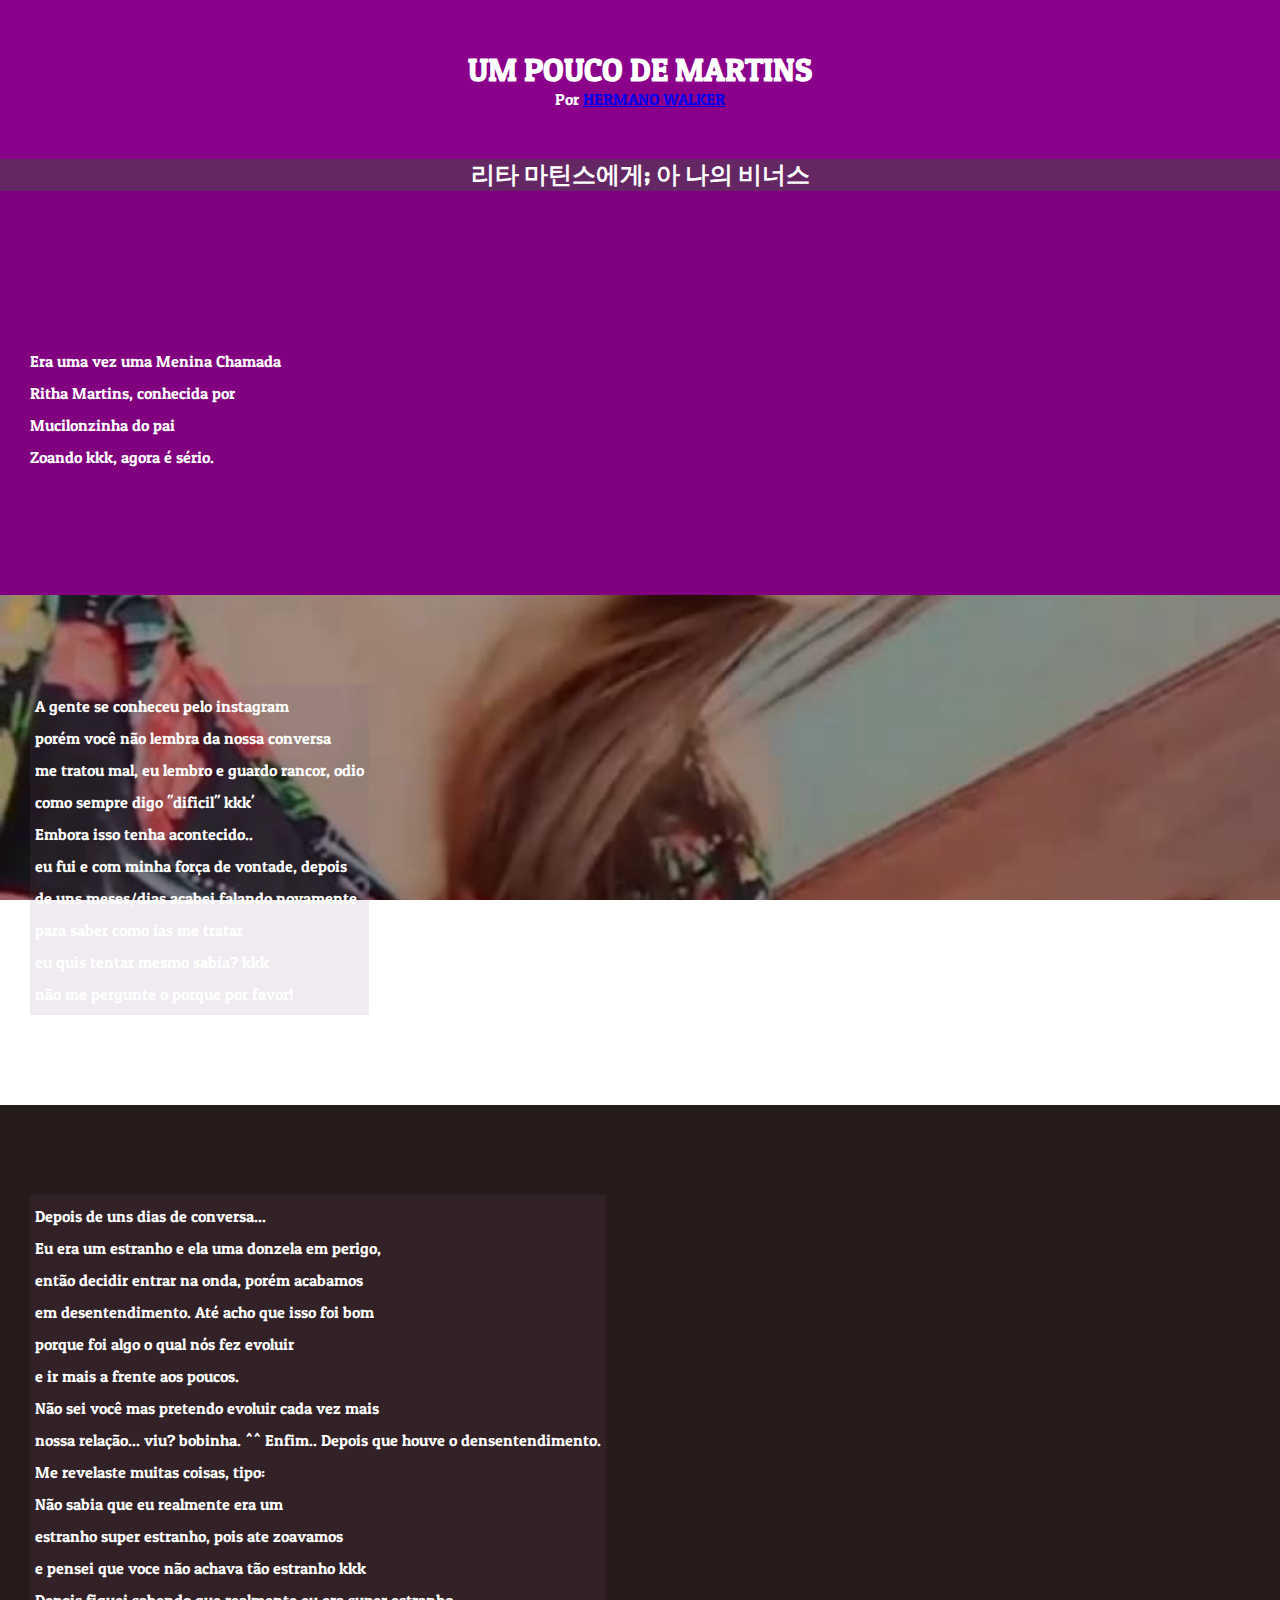
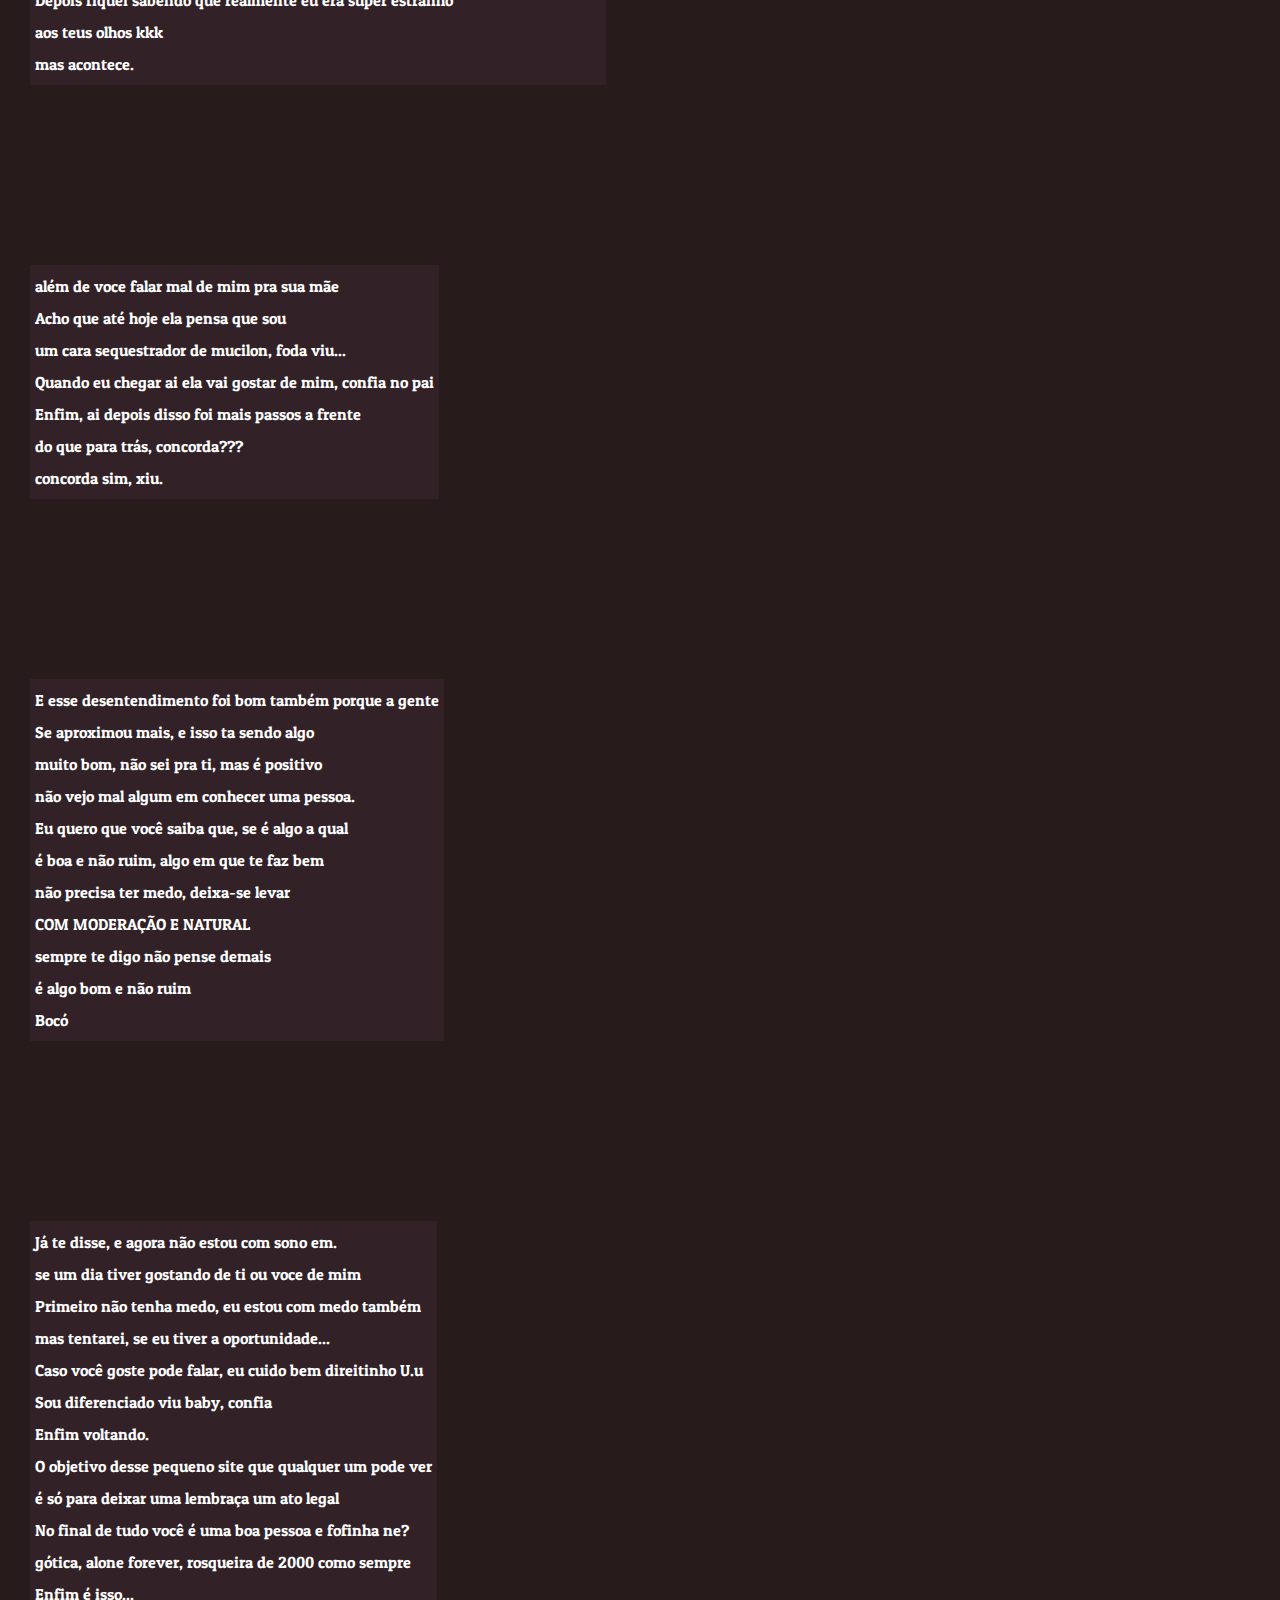
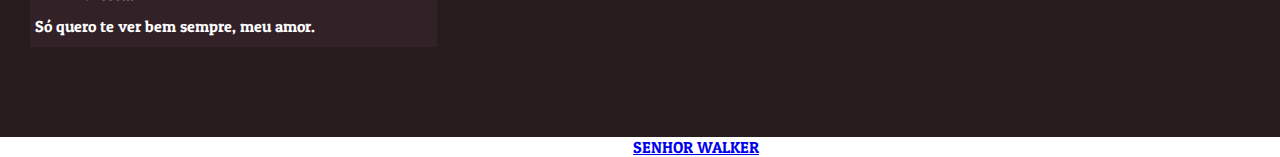
<file: index.html>
<!DOCTYPE html>
<html lang="pt-br">
<head>
    <meta charset="UTF-8">
    <meta http-equiv="X-UA-Compatible" content="IE=edge">
    <meta name="viewport" content="width=device-width, initial-scale=1.0">
    <title>UM POUCO DE MARTINS</title>
    <link rel="stylesheet" href="Martinsestilo/style.css">
</head>
<body>
    <header>
        <h1>UM POUCO DE MARTINS</h1>
            <p>Por <a href="https://www.instagram.com/hermanowalker/" target="_blank">HERMANO WALKER</a></p>
            
    </header>
    
    <h2>

        <p>리타 마틴스에게; 아 나의 비너스</p>
        

    </h2>

    <section class="normal">
        <p>
            <p>
                 <br>
                Era uma vez uma Menina Chamada <br>
                Ritha Martins, conhecida por <br>
                Mucilonzinha do pai <br>
                Zoando kkk, agora é sério. <br>
            </p>

       
    </section>
   

    <section class="imagem" id="img01">
        
            <p>
                A gente se conheceu pelo instagram <br>
                porém você não lembra da nossa conversa <br>
                me tratou mal, eu lembro e guardo rancor, odio <br>
                como sempre digo ''dificil'' kkk' <br>
                Embora isso tenha acontecido..  <br>
                eu fui e com minha força de vontade, depois <br>
                de uns meses/dias acabei falando novamente <br>
                para saber como ias me tratar <br>
                eu quis tentar mesmo sabia? kkk <br>
                não me pergunte o porque por favor! <br>
            </p>

        
    </section>

    

    <section class="imagem" id="img02">
            <p>
                Depois de uns dias de conversa... <br>
                Eu era um estranho e ela uma donzela em perigo, <br>
                então decidir entrar na onda, porém acabamos <br>
                em desentendimento. Até acho que isso foi bom <br>
                porque foi algo o qual nós fez evoluir <br>
                e ir mais a frente aos poucos. <br>
                Não sei você mas pretendo evoluir cada vez mais <br>
                nossa relação... viu? bobinha. ^^
                
                   Enfim.. Depois que houve o densentendimento. <br>
                    Me revelaste muitas coisas, tipo: <br>
                    Não sabia que eu realmente era um <br>
                    estranho super estranho, pois ate zoavamos <br>
                    e pensei que voce não achava tão estranho kkk <br>
                    Depois fiquei sabendo que realmente eu era super estranho <br>
                    aos teus olhos kkk <br>
                    mas acontece.<br>
            </p>
    </section>

    

    <section class="imagem" id="img003">
        
            <p>
                além de voce falar mal de mim pra sua mãe <br>
                Acho que até hoje ela pensa que sou  <br>
                um cara sequestrador de mucilon, foda viu... <br>
                Quando eu chegar ai ela vai gostar de mim, confia no pai <br>
                Enfim, ai depois disso foi mais passos a frente <br>
                do que para trás, concorda??? <br>
                concorda sim, xiu. <br>
            </p>
        
    </section>

    

    <section class="imagem" id="img03">
         <p>
             E esse desentendimento foi bom também porque a gente <br>
                     Se aproximou mais, e isso ta sendo algo <br>
                     muito bom, não sei pra ti, mas é positivo <br>
                     não vejo mal algum em conhecer uma pessoa. <br>
                     Eu quero que você saiba que, se é algo a qual <br>
                     é boa e não ruim, algo em que te faz bem <br>
                     não precisa ter medo, deixa-se levar <br>
                     COM MODERAÇÃO E NATURAL <br>
                     sempre te digo não pense demais <br>
                     é algo bom e não ruim <br>
                     Bocó <br>
         </p>
            
    </section>

    <section class="imagem" id="img04">
            <p>
                Já te disse, e agora não estou com sono em. <br>
                se um dia tiver gostando de ti ou voce de mim <br>
                Primeiro não tenha medo, eu estou com medo também <br>
                mas tentarei, se eu tiver a oportunidade... <br>
                Caso você goste pode falar, eu cuido bem direitinho U.u <br>
                Sou diferenciado viu baby, confia<br>
                Enfim voltando.<br>
                O objetivo desse pequeno site que qualquer um pode ver<br>
                é só para deixar uma lembraça um ato legal <br>
                No final de tudo você é uma boa pessoa e fofinha ne? <br>
                gótica, alone forever, rosqueira de 2000 como sempre <br>
                Enfim é isso...<br>
                Só quero te ver bem sempre, meu amor. <br>
            </p>
        
    </section>


    <footer>Site criado pelo <a href="https://github.com/HermanoFernandes" target="_blank">SENHOR WALKER</a></footer>
        
</body>
</html>
</file>
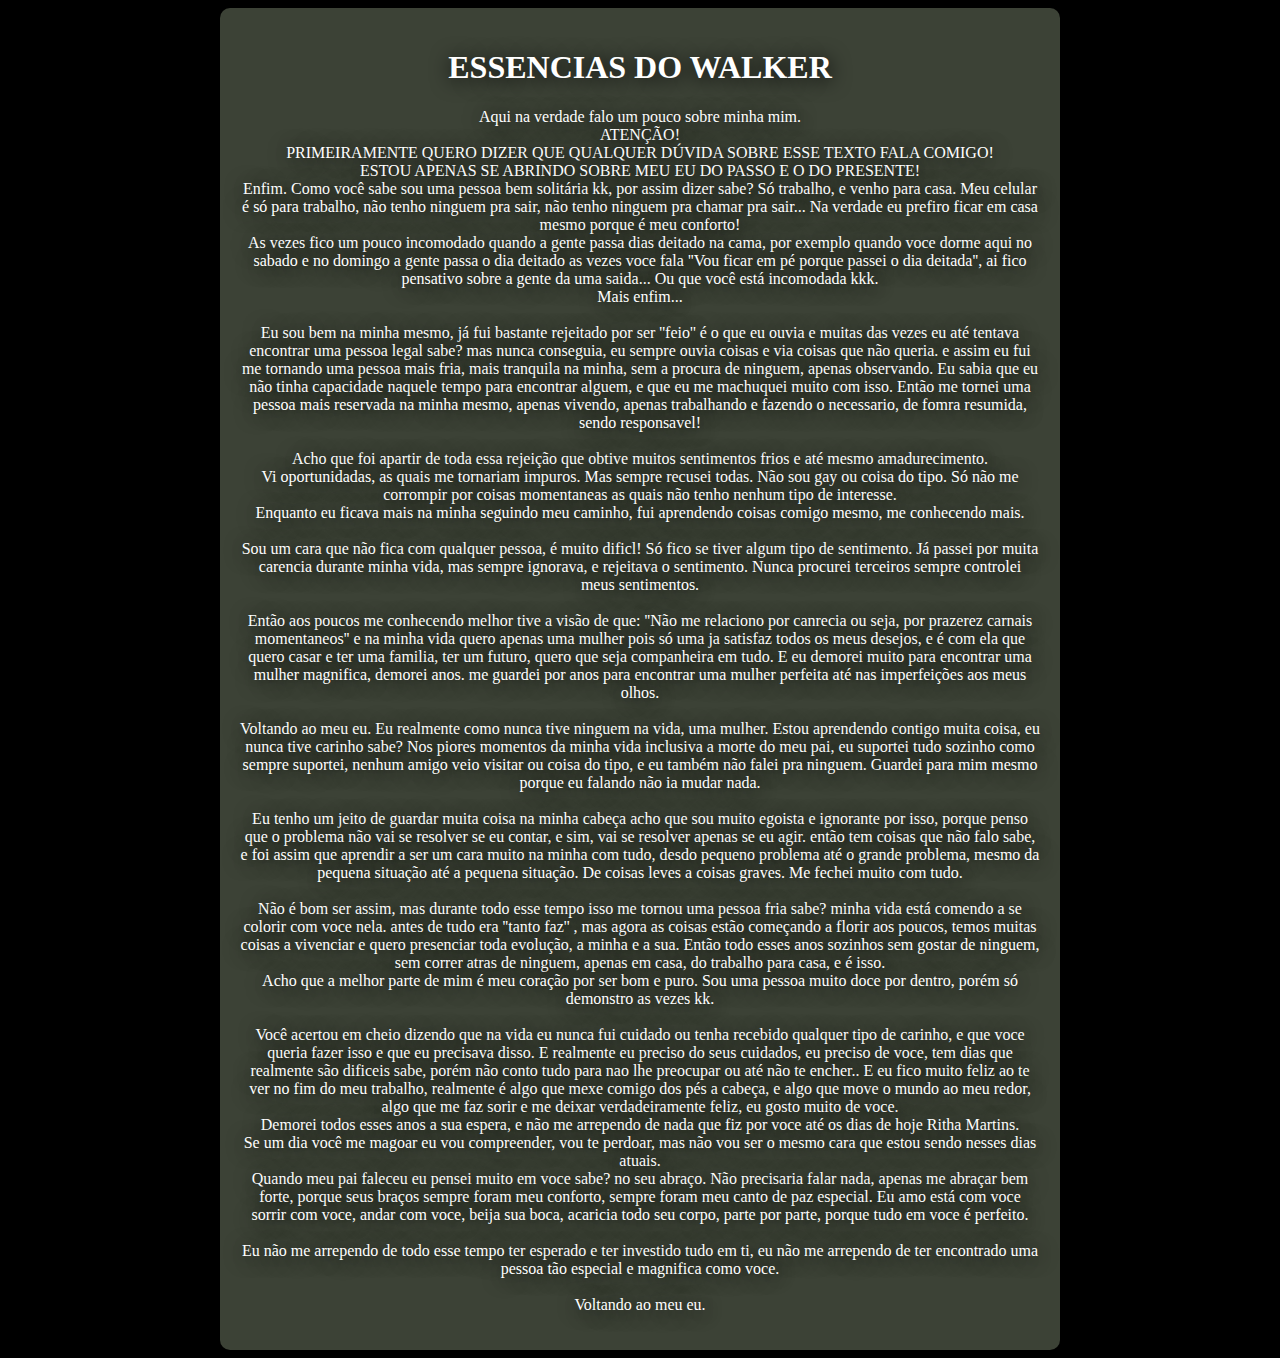
<file: essenciadowalker.html>
<!DOCTYPE html>
<html lang="pt-br">
<head>
    <meta charset="UTF-8">
    <meta name="viewport" content="width=device-width, initial-scale=1.0">
    <title>ESSENCIAS DO WALKER</title>
    <link rel="stylesheet" href="essenciadowalker/style.css">
</head>
<body>
    <main>
        <h1>ESSENCIAS DO WALKER</h1>
        <p>
            Aqui na verdade falo um pouco sobre minha mim.
            <br>
            ATENÇÃO! <br>
            PRIMEIRAMENTE QUERO DIZER QUE QUALQUER DÚVIDA SOBRE ESSE TEXTO FALA COMIGO! <br>
            ESTOU APENAS SE ABRINDO SOBRE MEU EU DO PASSO E O DO PRESENTE! <br>
            Enfim. Como você sabe sou uma pessoa bem solitária kk, por assim dizer sabe? Só trabalho, e  venho para casa. Meu celular é só para trabalho, não tenho ninguem pra sair, não tenho ninguem pra chamar pra sair... Na verdade eu prefiro ficar em casa mesmo porque é meu conforto! <br>
            As vezes fico um pouco incomodado quando a gente passa dias deitado na cama, por exemplo quando voce dorme aqui no sabado e no domingo a gente passa o dia deitado as vezes voce fala ''Vou ficar em pé porque passei o dia deitada'', ai fico pensativo sobre a gente da uma saida... Ou que você está incomodada kkk. <br>
            Mais enfim... <br>
            <br>
            Eu sou bem na minha mesmo, já fui bastante rejeitado por ser ''feio'' é o que eu ouvia e muitas das vezes eu até tentava encontrar uma pessoa legal sabe? mas nunca conseguia, eu sempre ouvia coisas e via coisas que não queria. e assim eu fui me tornando uma pessoa mais fria, mais tranquila na minha, sem a procura de ninguem, apenas observando. Eu sabia que eu não tinha capacidade naquele tempo para encontrar alguem, e que eu me machuquei muito com isso. Então me tornei uma pessoa mais reservada na minha mesmo, apenas vivendo, apenas trabalhando e fazendo o necessario, de fomra resumida, sendo responsavel! <br>
            <br>
            Acho que foi apartir de toda essa rejeição que obtive muitos sentimentos frios e até mesmo amadurecimento. <br>
            Vi oportunidadas, as quais me tornariam impuros. Mas sempre recusei todas. Não sou gay ou coisa do tipo. Só não me corrompir por coisas momentaneas as quais não tenho nenhum tipo de interesse. <br>
            Enquanto eu ficava mais na minha seguindo meu caminho, fui aprendendo coisas comigo mesmo, me conhecendo mais. <br>
            <br>
            Sou um cara que não fica com qualquer pessoa, é muito dificl! Só fico se tiver algum tipo de sentimento. Já passei por muita carencia durante minha vida, mas sempre ignorava, e rejeitava o sentimento. Nunca procurei terceiros sempre controlei meus sentimentos. <br>
            <br>
            Então aos poucos me conhecendo melhor tive a visão de que: ''Não me relaciono por canrecia ou seja, por prazerez carnais momentaneos'' e na minha vida quero apenas uma mulher pois só uma ja satisfaz todos os meus desejos, e é com ela que quero casar e ter uma familia, ter um futuro, quero que seja companheira em tudo. E eu demorei muito para encontrar uma mulher magnifica, demorei anos. me guardei por anos para encontrar uma mulher perfeita até nas imperfeições aos meus olhos. <br>
            <br>
            Voltando ao meu eu.
            Eu realmente como nunca tive ninguem na vida, uma mulher. Estou aprendendo contigo muita coisa, eu nunca tive carinho sabe? Nos piores momentos da minha vida inclusiva a morte do meu pai, eu suportei tudo sozinho como sempre suportei, nenhum amigo veio visitar ou coisa do tipo, e eu também não falei pra ninguem. Guardei para mim mesmo porque eu falando não ia mudar nada. <br>
            <br>
            Eu tenho um jeito de guardar muita coisa na minha cabeça acho que sou muito egoista e ignorante por isso, porque penso que o problema não vai se resolver se eu contar, e sim, vai se resolver apenas se eu agir. então tem coisas que não falo sabe, e foi assim que aprendir a ser um cara muito na minha com tudo, desdo pequeno problema até o grande problema, mesmo da pequena situação até a pequena situação. De coisas leves a coisas graves. Me fechei muito com tudo. <br>
            <br>
            Não é bom ser assim, mas durante todo esse tempo isso me tornou uma pessoa fria sabe? minha vida está comendo a se colorir com voce nela. antes de tudo era ''tanto faz'' , mas agora as coisas estão começando a florir aos poucos, temos muitas coisas a vivenciar e quero presenciar toda evolução, a minha e a sua. Então todo esses anos sozinhos sem gostar de ninguem, sem correr atras de ninguem, apenas em casa, do trabalho para casa, e é isso. <br>
            Acho que a melhor parte de mim é meu coração por ser bom e puro. Sou uma pessoa muito doce por dentro, porém só demonstro as vezes kk. <br>
            <br>
            Você acertou em cheio dizendo que na vida eu nunca fui cuidado ou tenha recebido qualquer tipo de carinho, e que voce queria fazer isso e que eu precisava disso. E realmente eu preciso do seus cuidados, eu preciso de voce, tem dias que realmente são dificeis sabe, porém não conto tudo para nao lhe preocupar ou até não te encher.. E eu fico muito feliz ao te ver no fim do meu trabalho, realmente é algo que mexe comigo dos pés a cabeça, e algo que move o mundo ao meu redor, algo que me faz sorir e me deixar verdadeiramente feliz, eu gosto muito de voce. <br>
            Demorei todos esses anos a sua espera, e não me arrependo de nada que fiz por voce até os dias de hoje Ritha Martins. <br>
            Se um dia você me magoar eu vou compreender, vou te perdoar, mas não vou ser o mesmo cara que estou sendo nesses dias atuais. <br>
            Quando meu pai faleceu eu pensei muito em voce sabe? no seu abraço. Não precisaria falar nada, apenas me abraçar bem forte, porque seus braços sempre foram meu conforto, sempre foram meu canto de paz especial. Eu amo está com voce sorrir com voce, andar com voce, beija sua boca, acaricia todo seu corpo, parte por parte, porque tudo em voce é perfeito. <br>
            <br>
            Eu não me arrependo de todo esse tempo ter esperado e ter investido tudo em ti, eu não me arrependo de ter encontrado uma pessoa tão especial e magnifica como voce. 
            <br>
             <br>
             Voltando ao meu eu. <br>
             
             

        </p>
    </main>
</body>
</html>
</file>
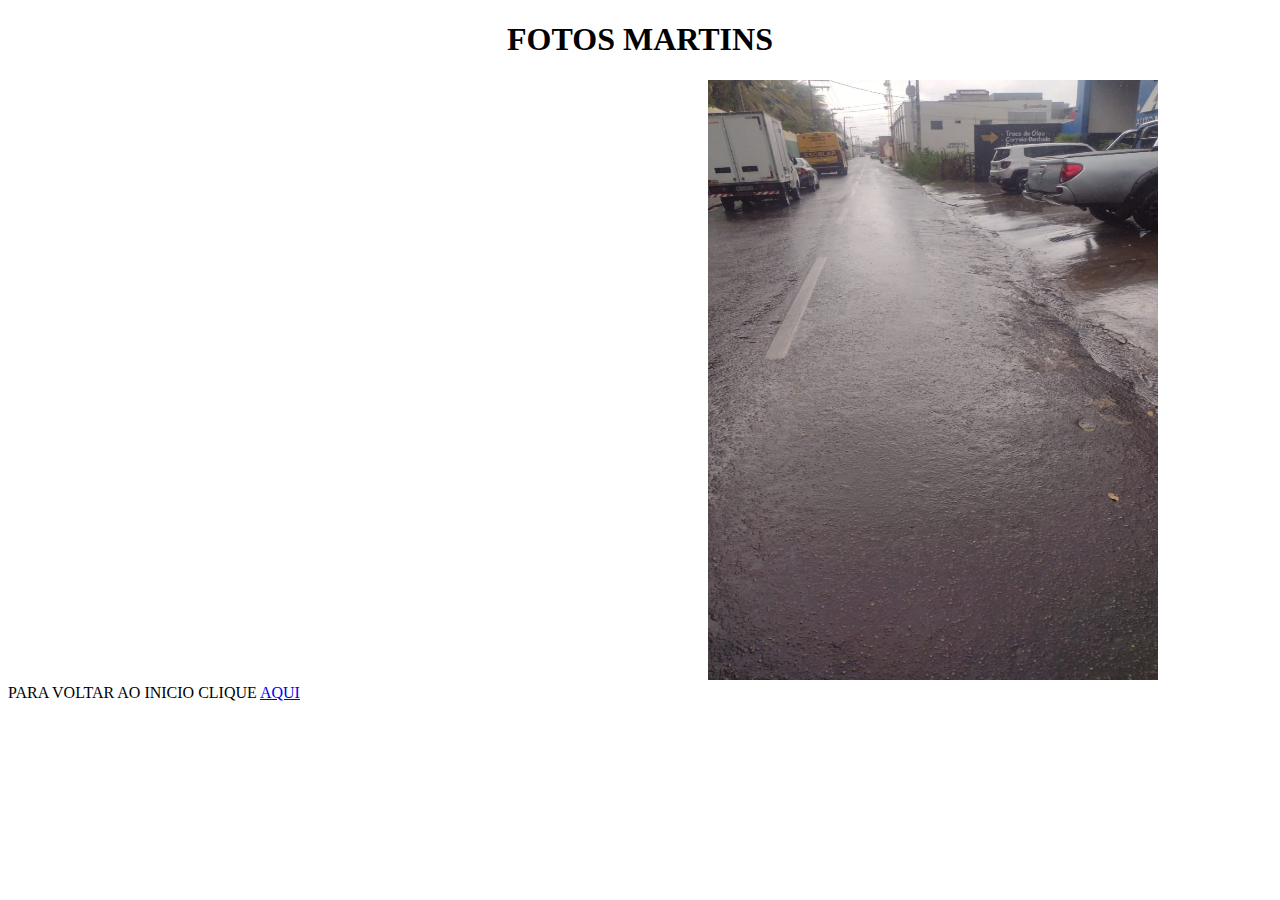
<file: foto.html>
<!DOCTYPE html>
<html lang="pt-br">
<head>
    <meta charset="UTF-8">
    <meta name="viewport" content="width=device-width, initial-scale=1.0">
    <title>FOTOS</title>
    <link rel="stylesheet" href="fotosmartins.css">
</head>
<body>
    <header>
        <h1>FOTOS MARTINS</h1>
    </header>
   

    <img src="imagens/o.jpeg" alt="">

    <footer>PARA VOLTAR AO INICIO CLIQUE <a href="index1.html">AQUI</a></footer>
</body>
</html>
</file>
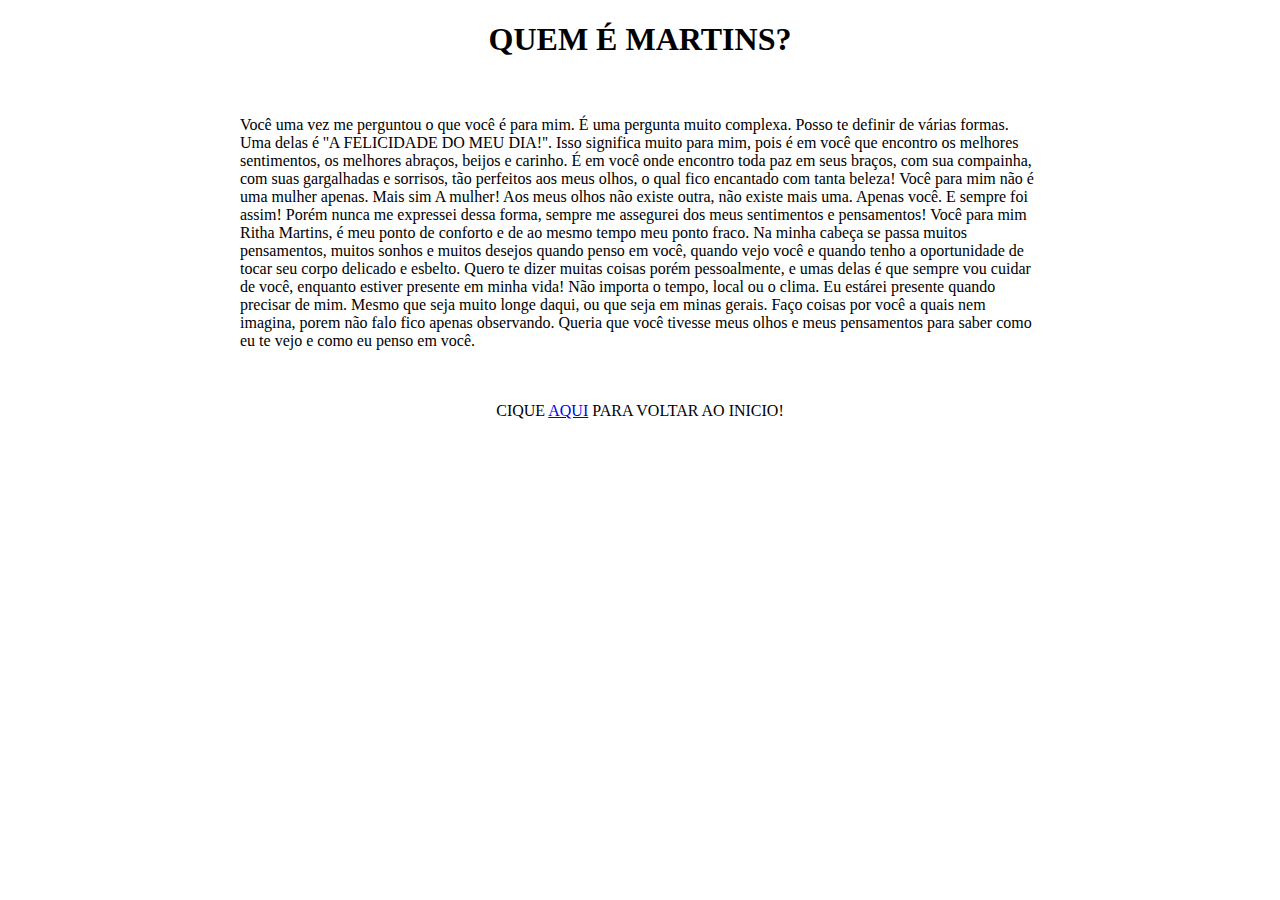
<file: index3.html>
<!DOCTYPE html>
<html lang="pt-br">
<head>
    <meta charset="UTF-8">
    <meta name="viewport" content="width=device-width, initial-scale=1.0">
    <title>QUEM É MARTINS?</title>
    <link rel="stylesheet" href="PAGINA93/style.css">
</head>
<body>
    <h1>QUEM É MARTINS?</h1>

    <MAIN>
        <p>
            Você uma vez me perguntou o que você é para mim. É uma pergunta muito complexa. Posso te definir de várias formas. Uma delas é ''A FELICIDADE DO MEU DIA!''. Isso significa muito para mim, pois é em você que encontro os melhores sentimentos, os melhores abraços, beijos e carinho. É em você onde encontro toda paz em seus braços, com sua compainha, com suas gargalhadas e sorrisos, tão perfeitos aos meus olhos, o qual fico encantado com tanta beleza!
            Você para mim não é uma mulher apenas. Mais sim A mulher! Aos meus olhos não existe outra, não existe mais uma. Apenas você. E sempre foi assim! Porém nunca me expressei dessa forma, sempre me assegurei dos meus sentimentos e pensamentos!
            Você para mim Ritha Martins, é meu ponto de conforto e de ao mesmo tempo meu ponto fraco. Na minha cabeça se passa muitos pensamentos, muitos sonhos e muitos desejos quando penso em você, quando vejo você e quando tenho a oportunidade de tocar seu corpo delicado e esbelto.
            Quero te dizer muitas coisas porém pessoalmente, e umas delas é que sempre vou cuidar de você, enquanto estiver presente em minha vida! Não importa o tempo, local ou o clima. Eu estárei presente quando precisar de mim. Mesmo que seja muito longe daqui, ou que seja em minas gerais. Faço coisas por você a quais nem imagina, porem não falo fico apenas observando.
            Queria que você tivesse meus olhos e meus pensamentos para saber como eu te vejo e como eu penso em você. 
            
        
        </p>
    </MAIN>

    <footer>
        <p>CIQUE <a href="index1.html">AQUI</a> PARA VOLTAR AO INICIO!</p>
    </footer>
</body>
</html>
</file>
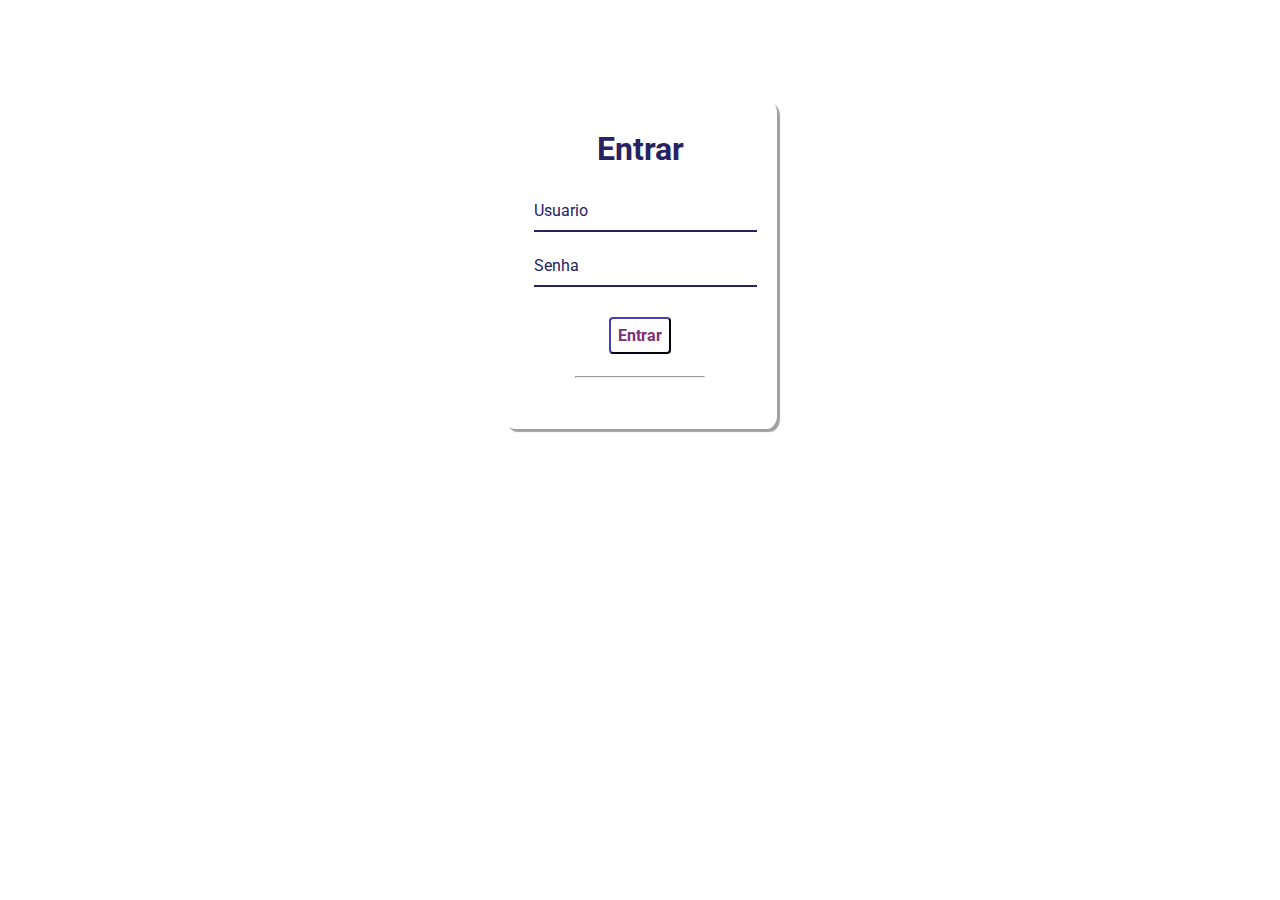
<file: teladelogin.html>
<!DOCTYPE html>
<html lang="pt-br">

<head>
    <meta charset="UTF-8">
    <meta http-equiv="X-UA-Compatible" content="IE=edge">
    <meta name="viewport" content="width=device-width, initial-scale=1.0">
    <title>UM POUCO DE MARTINS</title>
    <link rel="stylesheet" href="telalogin.css">  
    </head>
    
    <body>
    
    <div class='container'>
      <div class='card'>
        <h1> Entrar </h1>
        
        <div id='msgError'></div>
        
        <div class='label-float'>
        <input type='text' id='usuario' placeholder='' required>
        <label id='userLabel' for='usuario'>Usuario</label>
    </div>
        
        <div class='label-float'>
            <input type='password' id='senha' placeholder='' required>
            <label id='senhaLabel' for='senha'>Senha</label>
            <i class="fa fa-eye" aria-hidden="true" onclick="togglePasswordVisibility()"></i>
        </div>
        
        <div class='justify-center'>
          <button onclick='entrar()'><a href="index.html">Entrar</a></button>
        </div>
        
        <div class='justify-center'>
          <hr>
        </div>
        
       
        
      </div>
      </div>
    </body>
</file>
<file: Martinsestilo/style.css>
@charset "UTF-8";


@import url('https://fonts.googleapis.com/css2?family=Patua+One&display=swap');

:root {
    --fonte1: verdana; Geneva, Tahoma, sans-serif;
    --fonte2: 'Patua One', serif;
}

h2 {
    background-color: #642764;
    text-align: center;
    color: white;
}


* {
margin: 0px;
padding: 0px;
}

html, body {
    min-height: 100vh;
    background-color: #ffffff;
    font-family: var(--fonte2);
}

header {
    background-color: #8b008b;
    color: #ffffff; 
    text-align: center;
}


header > h1 {
    padding-top: 50px;
    font-variant: small-caps;
    text-align: center;
    color: white;
   
}

header > p {
    padding-bottom: 50px;
}

section {
    padding-top: 10vh;
    padding-bottom: 10vh;
    line-height: 2em;
    padding-left: 30px;
    font-size: 1,5em;
}

section.normal {
    background-color: #800080;
    color: rgb(255, 255, 255);
}

section > p {
    padding-bottom:  2em;
}

section.imagem > p {
    display: inline-block;
    padding: 5px;
    background-color: #8158811f;
}

section.imagem {
    background-color: rgb(39, 27, 27);
    color: rgb(255, 255, 255);
    background-size: cover;
    background-attachment: fixed;
}


section#img01 {
    background-image: url('../imagens/l.jpeg');
    background-position: right center;
    background-size: cover;
}

section#img02 {
    background-image: url('../imagens/k.jpeg');
    background-position: right center;
    background-size: cover;
}

section#img03 {
    background-image: url('../imagens/n.jpeg');
    background-position: right center;
    background-size: cover;
}

footer {
    color: white;
    text-align: center;
}

section#img04 {
    background-image: url('../imagens/i.jpeg');
    background-position: right center;
    background-size: cover;
}

section#img003 {
    background-image: url('../imagens/j.jpeg');
    background-position: right center;
    background-size: cover;
}
</file>
<file: essenciadowalker/style.css>
@charset "UTF-8";


body {
    background-color: rgb(0, 0, 0);
}


main {
    background-color: #3c4236;
    color: rgb(255, 255, 255);
    padding: 20px;
    border-radius: 10px;

    width: 800px;
    margin: auto;
    text-shadow: 1px 2px 20px rgb(0, 0, 0);
    text-align: center;
}
</file>
<file: fotosmartins.css>
@charset "UTF-8";





h1{
    text-align: center;
}

img {
   padding-left: 700px;
    width: 450px;
    height: 600px;
    background-position: center;
}
</file>
<file: PAGINA93/style.css>
@charset "UTF-8";

h1 {
    text-align: center;
}

main {
    padding: 20px;
    min-width: 320px;
    max-width: 800px;
    margin: auto;
}


footer {
    text-align: center;
}
</file>
<file: telalogin.css>
@import url('https://fonts.googleapis.com/css2?family=Roboto:ital,wght@0,100;0,300;0,400;0,500;0,700;0,900;1,100;1,300;1,400;1,500;1,700;1,900&display=swap');

* {
  margin: 0;
  padding: 0;
  font-family: 'Roboto', sans-serif;
}

body {
  background-image: url(https://i.imgur.com/K8lDBYU.jpg);
  background-repeat: no-repeat;
  background-size: cover;
  background-attachment: fixed
  
}

.container {
  display: flex;
  justify-content: center;
  width: 100%;
  margin-top: 100px;
}

.card {
  background-color: #ffffff80;
  padding: 30px;
  border-radius: 4%;
  box-shadow: 3px 3px 1px 0px #00000060
}

h1{
  text-align: center;
  margin-bottom: 20px;
  color: #272262
}

.label-float input{
  width: 100%;
  padding: 5px 5px;
  display: inline-block;
  border: 0;
  border-bottom: 2px solid #272262;
  background-color: transparent;
  outline: none;
  min-width: 180px;
  font-size: 16px;
  transition: all .3s ease-out;
  border-radius: 0;
  
}

.label-float{
  position: relative;
  padding-top: 13px;
  margin-top: 5%;
  margin-bottom: 5%;
}

.label-float input:focus{
  border-bottom: 2px solid #4038a0;
}

.label-float label{
  color: #272262;
  pointer-event: none;
  position: absolute;
  top: 0;
  left: 0;
  margin-top: 13px;
  transition: all .3s ease-out;
}

.label-float input:focus + label,
.label-float input:valid + label{
  font-size: 13px;
  margin-top: 0;
  color: #4038a0
}

button{
  background-color: transparent;
  border-color: #272262;
  color: #272262;
  padding: 7px;
  font-weight: bold;
  font-size: 12pt;
  margin-top: 20px;
  border-radius: 4px;
  cursor: pointer;
  outline: none;
  transition: all .4s ease-out;
}

button:hover{
  background-color: #272262;
  color: #fff;
}

.justify-center{
  display: flex;
  justify-content: center;
}

hr{
  margin-top: 10%;
  margin-bottom: 10%;
  width: 60%;
}

p{
  color: #272262;
  font-size: 14pt;
  text-align: center;
}

a{
  color: #7a3077;
  font-weight: bold;
  text-decoration: none;
  transition: all .3s ease-out;
}

a:hover{
  color: #272262;
}

.fa-eye{
  position: absolute;
  top: 15px;
  right: 10px;
  cursor: pointer;
  color: #272262;
}

 #msgError{
  text-align: center;
  color: #ff0000;
  background-color: #ffbbbb;
  padding: 10px;
  border-radius: 4px;
  display: none;
}
</file>
